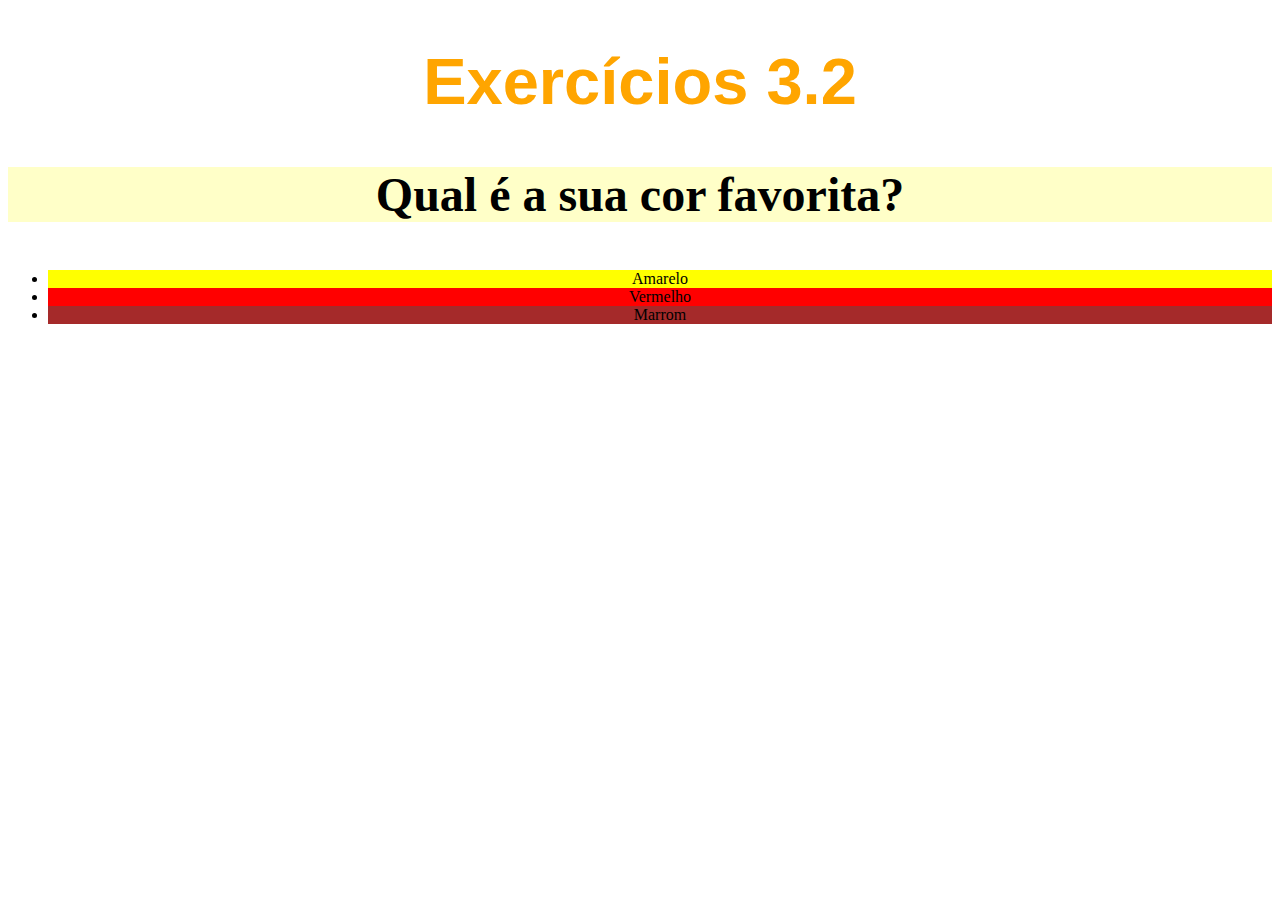
<file: fundamentos/bloco-3-introducao-a-html-e-css/dia-2-html-css-primeiros-passos-em-css/index.html>
<!DOCTYPE html>
<html lang="pt-br">
  <head>
    <meta charset="UTF-8">
    <title>HTML</title>
    <link rel="stylesheet" type="text/css" href="./style.css">
  </head>
  <body>
    <h1>Exercícios 3.2</h1>
    <p id="fundo-amarelo">Qual é a sua cor favorita?</p>
    <ul>
      <li id="amarelo">Amarelo</li>
      <li id="vermelho">Vermelho</li>
      <li id="marrom">Marrom</li>
    </ul>
  </body>
</html>
</file>
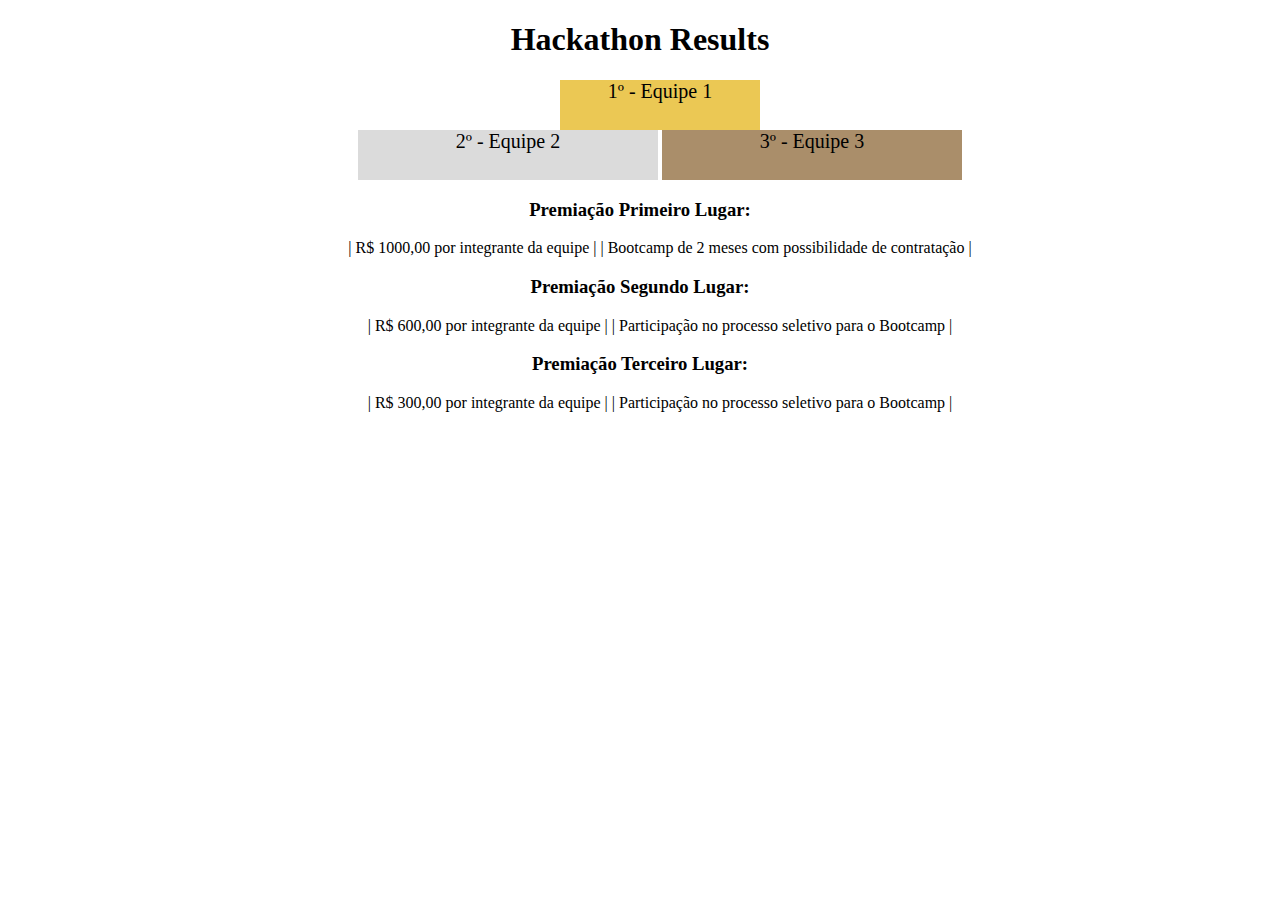
<file: fundamentos/bloco-3-introducao-a-html-e-css/dia-4-html-semantico/index.html>
<!DOCTYPE html>
<html lang="pt">
  <head>
    <meta charset="UTF-8">
    <meta name="viewport" content="width=device-width, initial-scale=1.0">
    <title>Ranking</title>
    <link rel="stylesheet" href="./style.css">
  </head>
  <body>
    <header>
      <h1>Hackathon Results</h1>
    </header>
    <section>
      <ul>
        <li class="first">1º - Equipe 1</li>
        <li class="second">2º - Equipe 2</li>
        <li class="third">3º - Equipe 3</li>
      </ul>
    </section>
    <section id="premiacoes">
      <h3>Premiação Primeiro Lugar:</h3>
      <ul>
        <li>| R$ 1000,00 por integrante da equipe |</li>
        <li>| Bootcamp de 2 meses com possibilidade de contratação |</li>
      </ul>
      <h3>Premiação Segundo Lugar:</h3>
      <ul>
        <li>| R$ 600,00 por integrante da equipe |</li>
        <li>| Participação no processo seletivo para o Bootcamp |</li>
      </ul>
      <h3>Premiação Terceiro Lugar:</h3>
      <ul>
        <li>| R$ 300,00 por integrante da equipe |</li>
        <li>| Participação no processo seletivo para o Bootcamp |</li>
      </ul>
    </section>
  </body>
</html>
</file>
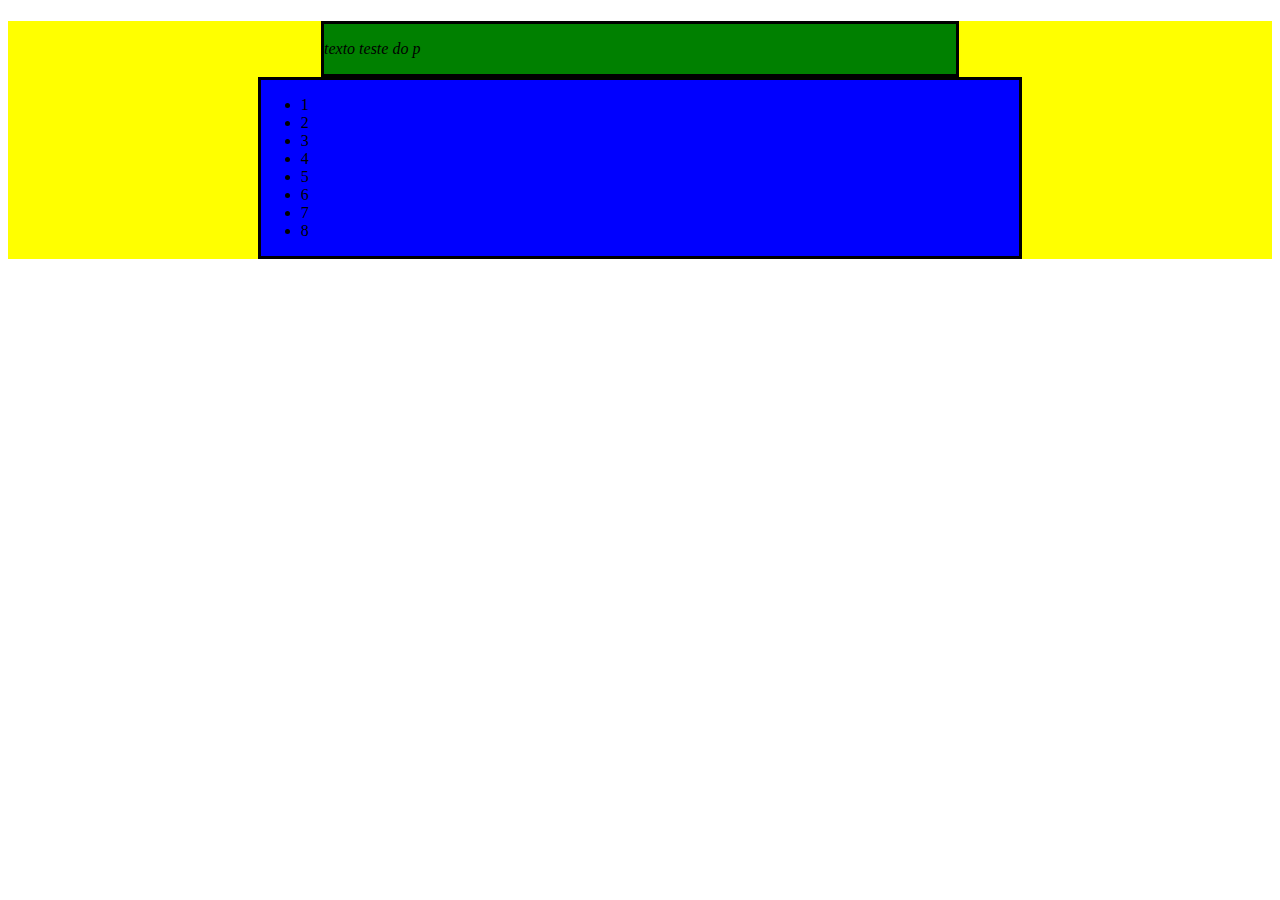
<file: fundamentos/bloco-5-javascript-dom-eventos-e-web-storage/dia-2-javascript-trabalhando-com-elementos/index.html>
<!DOCTYPE html>
<html>
  <head>
    <meta charset="UTF-8" />
    <meta name="viewport" content="width=device-width" />
    <title>Exercício 5.2</title>
    <style>
      section {
        border-color: black;
        border-style: solid;
      }

      .title {
        text-align: center;
      }

      .main-content {
        background-color: yellow;
      }

      .main-content .center-content {
        background-color: red;
        width: 50%;
        margin-left: auto;
        margin-right: auto;
      }

      .main-content .center-content p {
        font-style: italic;
      }

      .main-content .left-content {
        background-color: green;
        width: 60%;
        margin-left: 0;
        margin-right: auto;
      }

      .main-content .left-content .small-image {
        display: block;
        margin-left: auto;
        margin-right: auto;
        border-radius: 100%;
      }

      .main-content .right-content {
        background-color: blue;
        width: 60%;
        margin-left: auto;
        margin-right: 0;
      }

      .main-content .description {
        text-align: center;
      }
    </style>
  </head>
  <body>
    <script>
      const body = document.getElementsByTagName('body')[0];
      const h1 = document.createElement('h1');
      body.appendChild(h1);

      const main = document.createElement('main');
      main.classList.add('main-content');
      body.appendChild(main)

      const section = document.createElement('section');
      section.classList.add('center-content');
      main.appendChild(section);

      const p = document.createElement('p');
      p.innerText = 'texto teste do p';
      section.appendChild(p);

      const s2 = document.createElement('section');
      s2.classList.add('left-content');
      main.appendChild(s2);

      const s3 = document.createElement('section');
      s3.classList.add('right-content');
      main.appendChild(s3);

      const img = document.createElement('img');
      img.src = 'https://picsum.photos/200';
      img.classList.add('small-image');
      s2.appendChild(img);

      const lista = document.createElement('ul');
      let item;

      for (let i = 0; i < 10; i += 1) {
        item = document.createElement('li');
        item.innerText = i + 1;
        lista.appendChild(item);
      }

      s3.appendChild(lista);

      const h31 = document.createElement('h3');
      const h32 = document.createElement('h3');
      const h33 = document.createElement('h3');

      main.appendChild(h31);
      main.appendChild(h32);
      main.appendChild(h33);

      h1.classList.add('title');
      h31.classList.add('description');
      h32.classList.add('description');
      h33.classList.add('description');

      main.removeChild(s2);
      s3.style.marginRight = 'auto';
      section.style.backgroundColor = 'green';
      lista.lastChild.remove();
      lista.lastChild.remove();

    </script>
  </body>
</html>
</file>
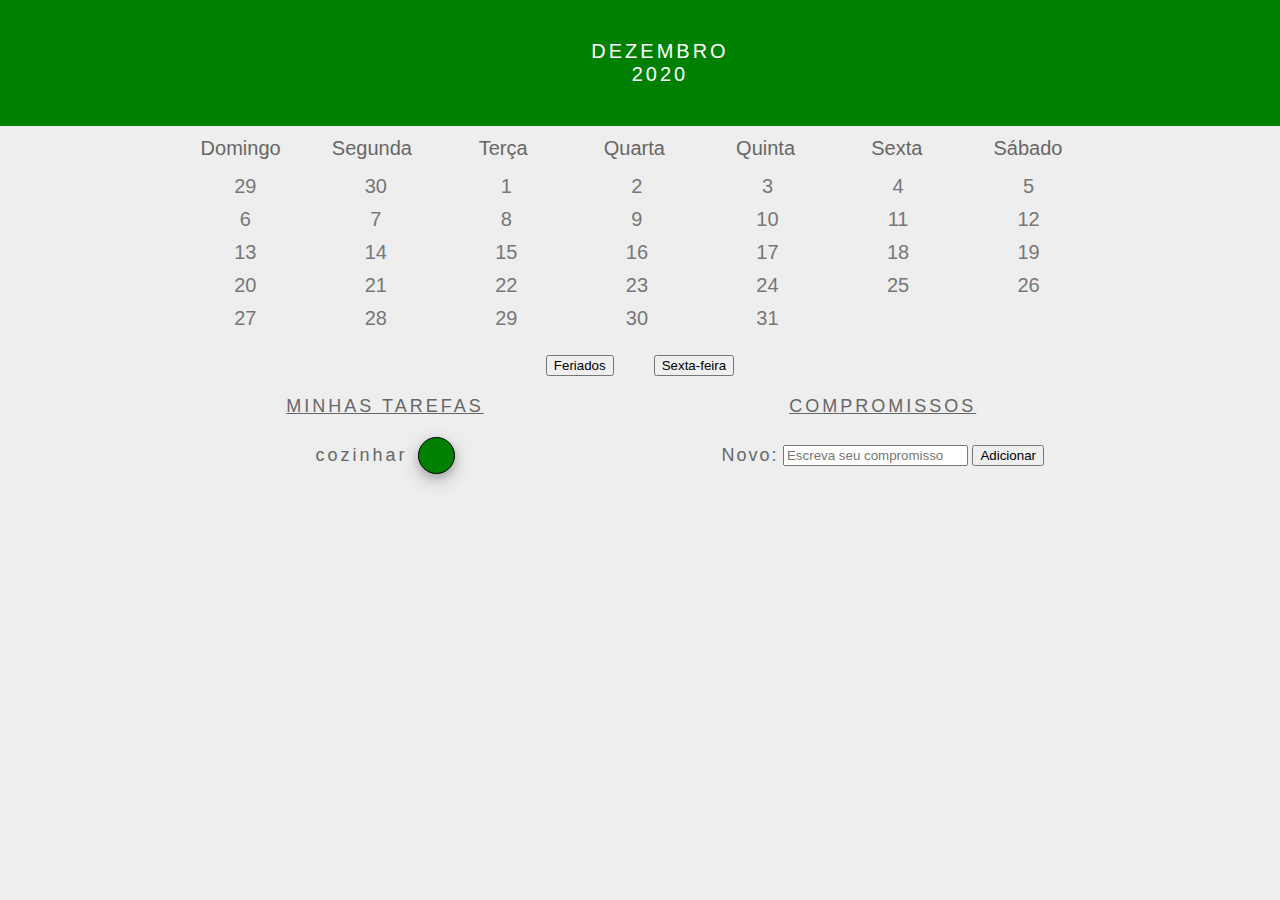
<file: fundamentos/bloco-5-javascript-dom-eventos-e-web-storage/dia-3-eventos/index.html>
<!DOCTYPE html>
<html>
  <head>
    <link rel="stylesheet" href="style.css">
    <meta charset="UTF-8" />
    <meta name="viewport" content="width=device-width" />
    <title>Calendar</title>
  </head>
  <body>
    <header class="month-container">
      <ul>
        <li id="month">Dezembro</li>
        <li id="year">2020</li>
      </ul>
    </header>

    <div id="calendario">
      <div class="week-days-container">
        <ul class="week-days">
        </ul>
      </div>
      <div class="days-container">
        <ul id="days">
        </ul>
      </div>

      <div class="buttons-container">
      </div>
      
      <section class="tasks-container">
        <div class="my-tasks">
          <h3>MINHAS TAREFAS</h3>
        </div>
        <div class="input-container">
          <h3>COMPROMISSOS</h3>
          <label for="task-input">Novo:</label>
          <input type="text"
            id="task-input"
            placeholder="Escreva seu compromisso"
          >
          <button id="btn-add">Adicionar</button>
        </div>
        <div class="task-list-container">
          <ul class="task-list">
          </ul>
        </div>
      </section>
    </div>
   
    <script src="script.js"></script>
  </body>
</html>
</file>
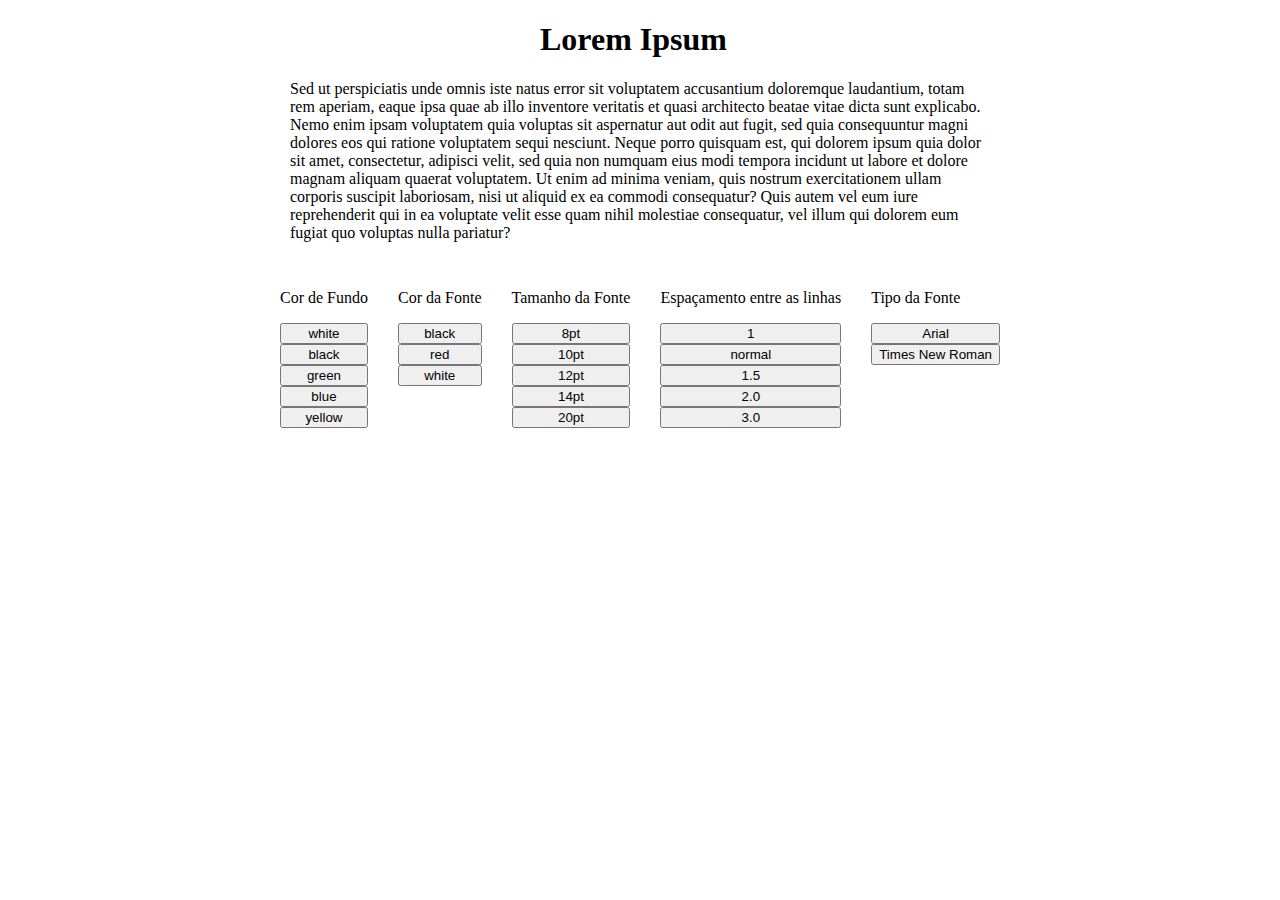
<file: fundamentos/bloco-5-javascript-dom-eventos-e-web-storage/dia-4-Web-Storage/index.html>
<!DOCTYPE html>
<html lang="en">
<head>
  <meta charset="UTF-8">
  <meta http-equiv="X-UA-Compatible" content="IE=edge">
  <meta name="viewport" content="width=device-width, initial-scale=1.0">
  <link rel="stylesheet" href="style.css">
  <title>Leitura de Texto</title>
</head>
<body>
  <h1>Lorem Ipsum</h1>
  <p id="texto">
    Sed ut perspiciatis unde omnis iste natus error sit 
    voluptatem accusantium doloremque laudantium, totam rem 
    aperiam, eaque ipsa quae ab illo inventore veritatis et 
    quasi architecto beatae vitae dicta sunt explicabo. Nemo 
    enim ipsam voluptatem quia voluptas sit aspernatur aut odit 
    aut fugit, sed quia consequuntur magni dolores eos qui ratione 
    voluptatem sequi nesciunt. Neque porro quisquam est, qui 
    dolorem ipsum quia dolor sit amet, consectetur, adipisci 
    velit, sed quia non numquam eius modi tempora incidunt 
    ut labore et dolore magnam aliquam quaerat voluptatem. 
    Ut enim ad minima veniam, quis nostrum exercitationem 
    ullam corporis suscipit laboriosam, nisi ut aliquid ex 
    ea commodi consequatur? Quis autem vel eum iure reprehenderit 
    qui in ea voluptate velit esse quam nihil molestiae 
    consequatur, vel illum qui dolorem eum fugiat quo voluptas nulla pariatur?
  </p>

  <div id="selecao">
    <div class="opcoes">
      <p>Cor de Fundo</p>
      <button class="bgOption" type="button">white</button>
      <button class="bgOption" type="button">black</button>
      <button class="bgOption" type="button">green</button>
      <button class="bgOption" type="button">blue</button>
      <button class="bgOption" type="button">yellow</button>
    </div>

    <div class="opcoes">
      <p>Cor da Fonte</p>
      <button class="fontColor" type="button">black</button>
      <button class="fontColor" type="button">red</button>
      <button class="fontColor" type="button">white</button>
    </div>

    <div class="opcoes">
      <p>Tamanho da Fonte</p>
      <button class="fontSize" type="button">8pt</button>
      <button class="fontSize" type="button">10pt</button>
      <button class="fontSize" type="button">12pt</button>
      <button class="fontSize" type="button">14pt</button>
      <button class="fontSize" type="button">20pt</button>
    </div>
    
    <div class="opcoes">
        <p>Espaçamento entre as linhas</p>
        <button class="lineSpace" type="button">1</button>
        <button class="lineSpace" type="button">normal</button>
        <button class="lineSpace" type="button">1.5</button>
        <button class="lineSpace" type="button">2.0</button>
        <button class="lineSpace" type="button">3.0</button> 
    </div>
    
    <div class="opcoes">
      <p>Tipo da Fonte</p>
        <button class="font" type="button">Arial</button>
        <button class="font" type="button">Times New Roman</button>
    </div>
  </div>
  <script src="script.js"></script>
</body>
</html>
</file>
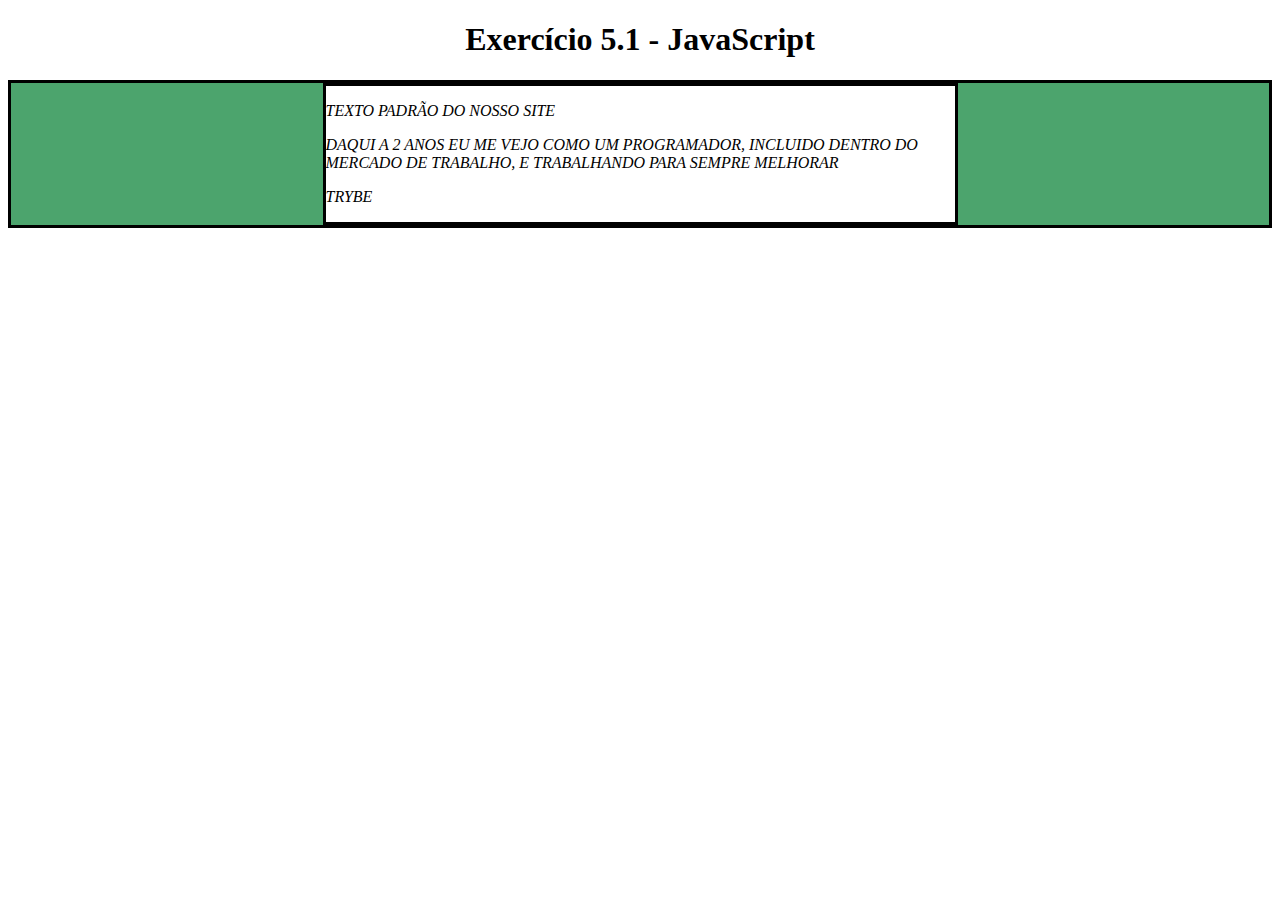
<file: fundamentos/bloco-5-javascript-dom-eventos-e-web-storage/exercicios/index.html>
<!DOCTYPE html>
<html>
  <head>
    <meta charset="UTF-8" />
    <meta name="viewport" content="width=device-width" />
    <title>Exercício 5.1</title>
    <link rel="stylesheet" href="style.css">
  </head>
  <body>
    <header> 
      <h1 class="title">Exercício 5.1 - JavaEscripito </h1>
    </header>    
    <main class="main-content">
      <section class="center-content">
        <p>Texto padrão do nosso site</p>
        <p>-----</p>
        <p>Trybe</p>
      </section>
    </main>
    <script src="script.js"></script>
  </body>
</html>
</file>
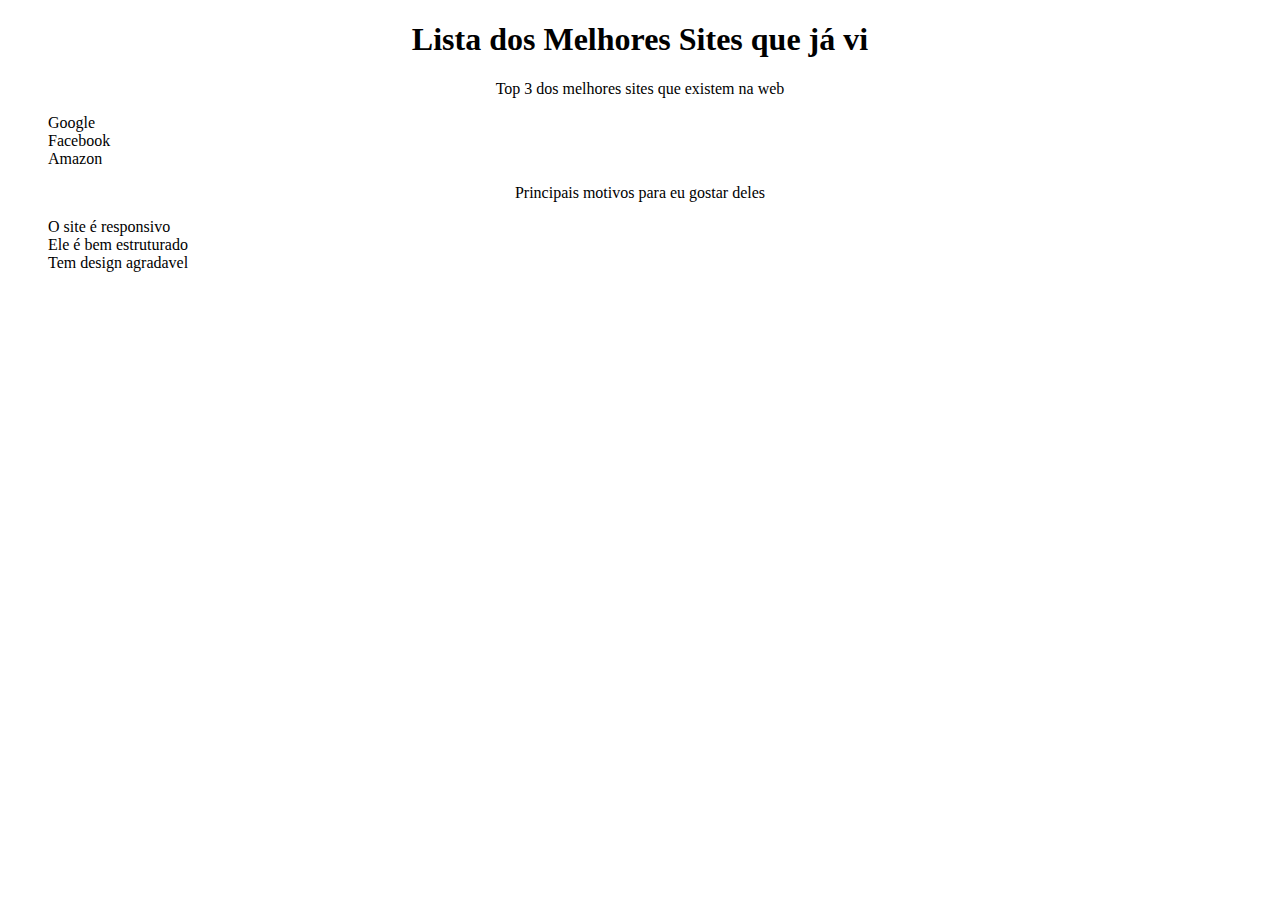
<file: fundamentos/bloco-3-introducao-a-html-e-css/dia-3-html-css-seletores-e-posicionamentos/agrupamento-de-seletores-e-pseudoclasses-1/index.html>
<!DOCTYPE html>
<html lang="pt-br">
  <head>
    <meta charset="UTF-8">
    <title>Agrupando Seletores</title>
    <link rel="stylesheet" href="style.css">
  </head>
  <body>
    <h1>Lista dos Melhores Sites que já vi</h1>
    <p>Top 3 dos melhores sites que existem na web</p>
    <ol>
        <li>Google</li>
        <li>Facebook</li>
        <li>Amazon</li>
    </ol>
    <p>Principais motivos para eu gostar deles</p>
    <ul>
        <li>O site é responsivo</li>
        <li>Ele é bem estruturado</li>
        <li>Tem design agradavel</li>
    </ul>
  </body>
</html>
</file>
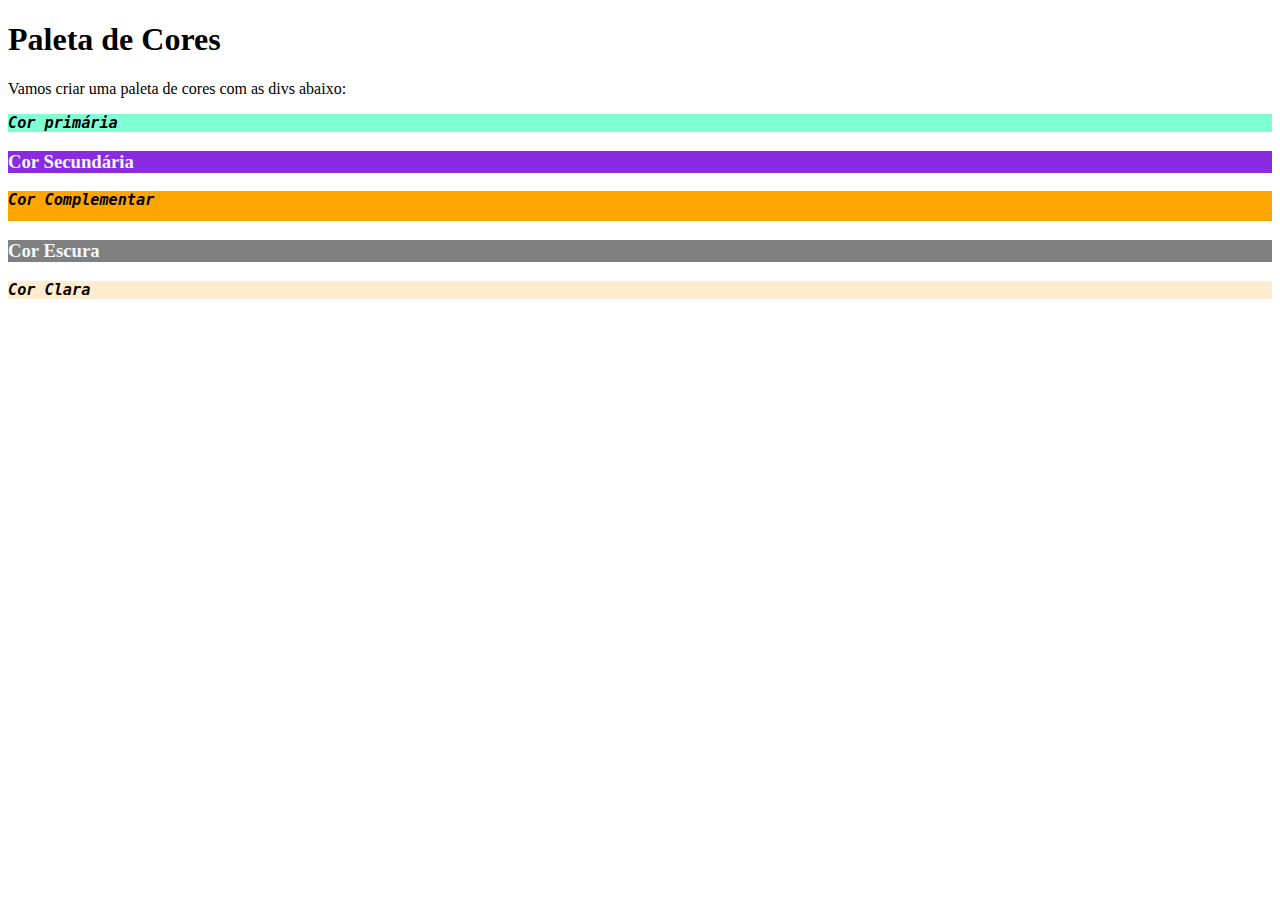
<file: fundamentos/bloco-3-introducao-a-html-e-css/dia-3-html-css-seletores-e-posicionamentos/agrupamento-de-seletores-e-pseudoclasses-2/index.html>
<!DOCTYPE html>
<html lang="pt-br">
<head>
  <meta charset="UTF-8">
  <title>Pseudoclasses</title>
  <link rel="stylesheet" href="style.css">
</head>
<body>
  <h1>Paleta de Cores</h1>
  <p>Vamos criar uma paleta de cores com as divs abaixo:</p>
  <div id="primary">
    <h3 class="light-bg">Cor primária</h3>
  </div>
  <div id="secondary" >
    <h3 class="dark-bg">Cor Secundária</h3>
  </div>
  <div id="complementary">
    <h3 class="light-bg">Cor Complementar</h3>
  </div>
  <div id="dark">
    <h3 class="dark-bg">Cor Escura</h3>
  </div>
  <div id="light">
    <h3 class="light-bg">Cor Clara</h3>
  </div>
</body>
</html>
</file>
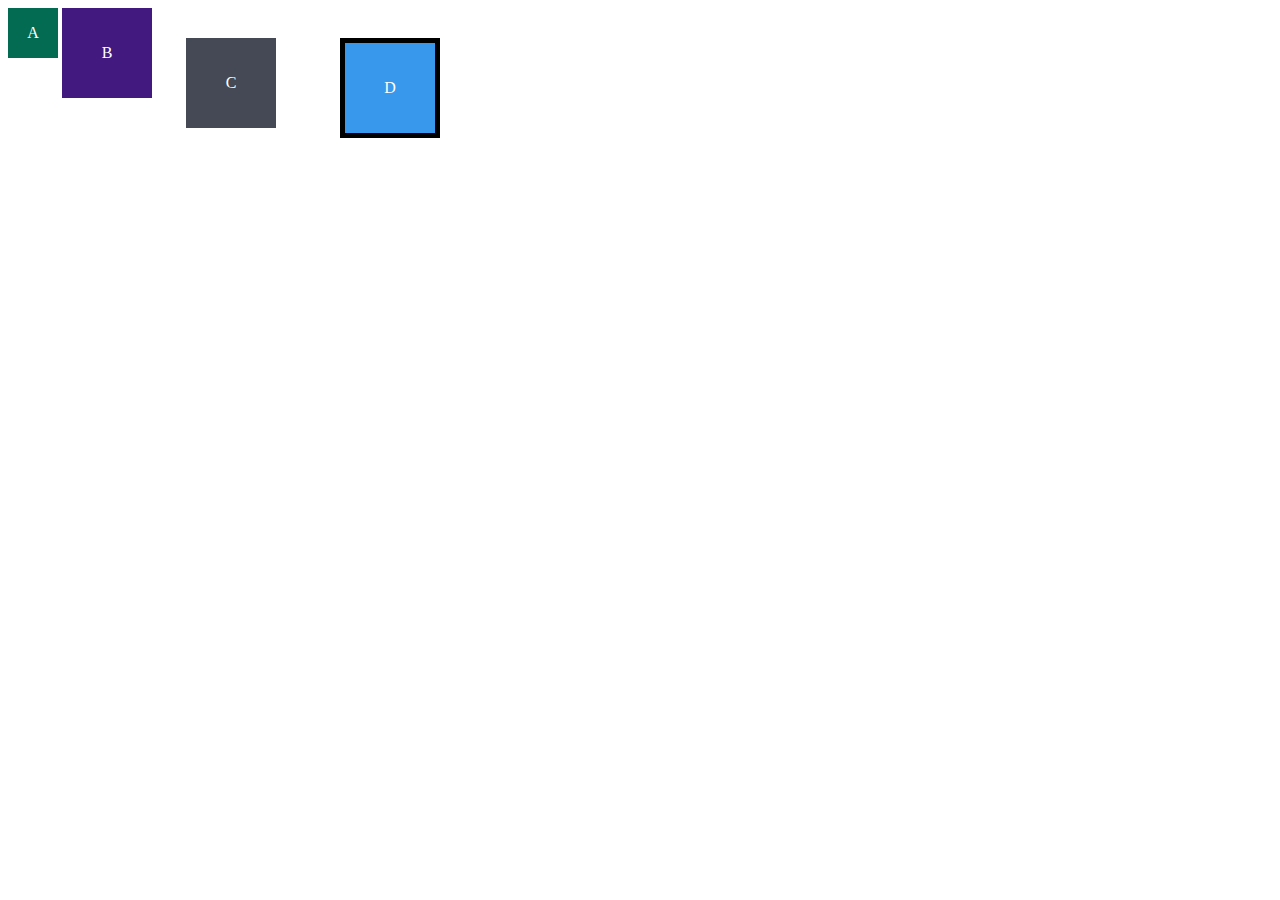
<file: fundamentos/bloco-3-introducao-a-html-e-css/dia-3-html-css-seletores-e-posicionamentos/box-model/index.html>
<!DOCTYPE html>
<html lang="en">
<head>
  <meta charset="UTF-8">
  <meta name="viewport" content="width=device-width, initial-scale=1.0">
  <title>Exercício de Fixação: box model</title>
  <link rel="stylesheet" href="style.css">
</head>
<body>
  <div class="caixa width-and-height" style="background: #036b52">A</div>
  <div class="caixa width-and-height padding" style="background: #41197f;">B</div>
  <div class="caixa width-and-height padding margin" style="background: #444955">C</div>
  <div class="caixa width-and-height padding margin border" style="background: #3898EC">D</div>
</body>
</html>
</file>
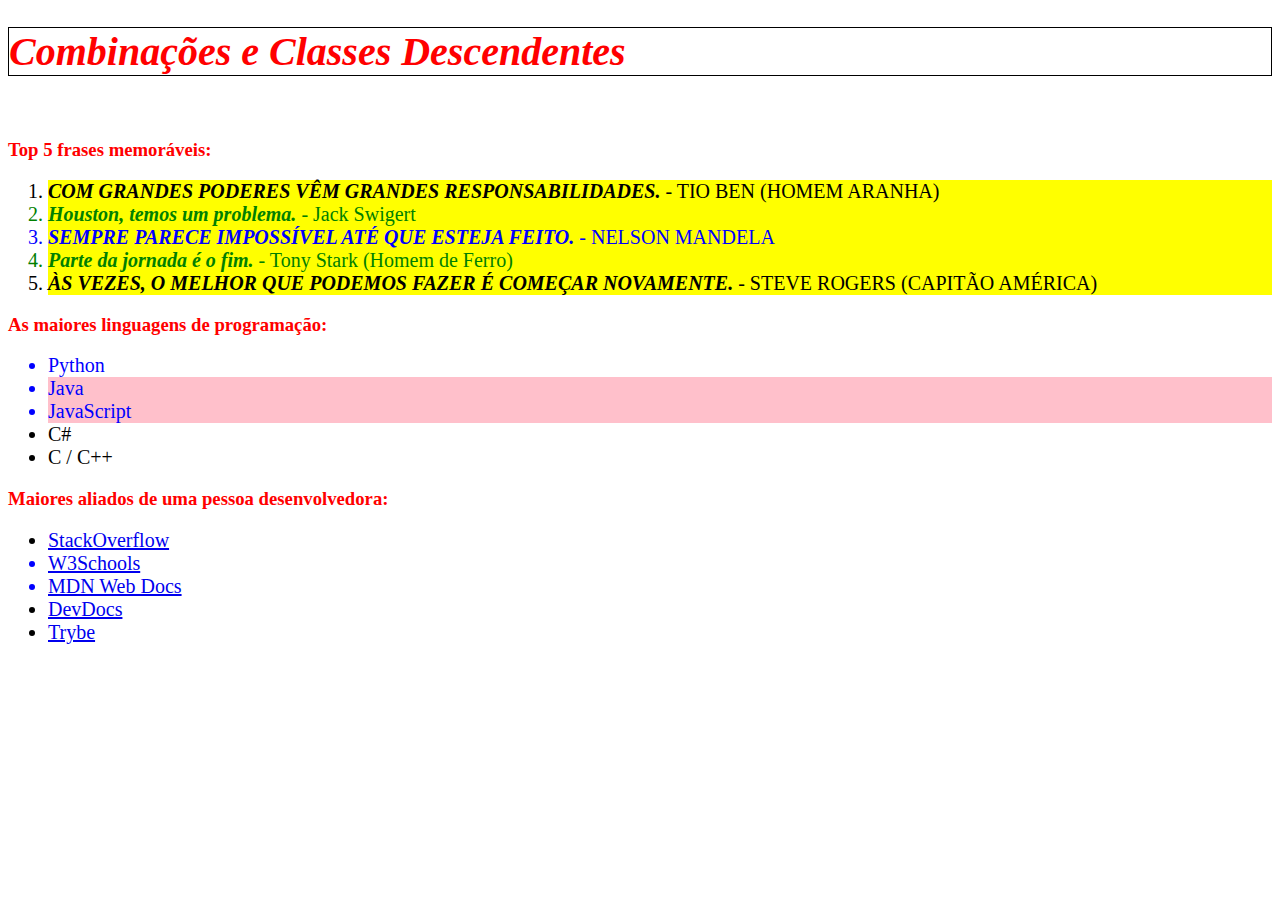
<file: fundamentos/bloco-3-introducao-a-html-e-css/dia-3-html-css-seletores-e-posicionamentos/combinacoes-e-classes-descendentes/index.html>
<!DOCTYPE html>
<html lang="pt-br">
  <head>
    <meta charset="UTF-8">
    <link rel="stylesheet" href="style.css">
    <title>#GoTrybe</title>
  </head>
  <body>
    <h1><em>Combinações e Classes Descendentes</em></h1>
    <br />
    <h3>Top 5 frases memoráveis:</h3>
    <ol>
      <li><em>Com grandes poderes vêm grandes responsabilidades.</em> - Tio Ben (Homem Aranha)</li>
      <li><em>Houston, temos um problema.</em> - Jack Swigert</li>
      <li><em>Sempre parece impossível até que esteja feito.</em> - Nelson Mandela</li>
      <li><em>Parte da jornada é o fim.</em> - Tony Stark (Homem de Ferro)</li>
      <li><em>Às vezes, o melhor que podemos fazer é começar novamente.</em> - Steve Rogers (Capitão América)</li>
    </ol>
    <h3>As maiores linguagens de programação:</h3>
    <ul id="linguagens">
      <li>Python</li>
      <li class="java">Java</li>
      <li class="java">JavaScript</li>
      <li>C#</li>
      <li>C / C++</li>
    </ul>
    <h3>Maiores aliados de uma pessoa desenvolvedora:</h3>
    <ul id="aliados">
      <li>
        <a href="https://pt.stackoverflow.com/" target="_blank">StackOverflow</a>
      </li>
      <li>
        <a href="https://www.w3schools.com/" target="_blank">W3Schools</a>
      </li>
      <li>
        <a href="https://developer.mozilla.org/pt-BR/" target="_blank">MDN Web Docs</a>
      </li>
      <li>
        <a href="https://devdocs.io/" target="_blank">DevDocs</a>
      </li>
      <li>
        <a href="https://app.betrybe.com/" target="_blank">Trybe</a>
      </li>
    </ul>
  </body>
</html>
</file>
<file: fundamentos/bloco-3-introducao-a-html-e-css/dia-2-html-css-primeiros-passos-em-css/style.css>
h1 {
    font-size: 65px;
    color: orange;
    font-family: sans-serif;
}

p {
    font-weight: 600;
    font-size: 3em;
}

#fundo-amarelo {
    background-color: rgb(255,400,200);
}

body {
    font-size: 16px;
    text-align: center;
}

#amarelo {
    background-color: yellow;
}

#vermelho {
    background-color: red;
}

#marrom {
    background-color: brown;
}
</file>
<file: fundamentos/bloco-3-introducao-a-html-e-css/dia-4-html-semantico/style.css>
* {
    text-align: center;
}

.first {
    background-color: rgb(235, 200, 84);
    font-size: 20px;
    height: 50px;
    width: 200px;
    display: block;
    margin:0 auto;
}

.second {
    background-color: rgb(219, 219, 219);
    font-size: 20px;
    height: 50px;
    width: 300px;
    display: inline-block;
}

.third {
    background-color: rgb(170, 142, 106);
    font-size: 20px;
    height: 50px;
    width: 300px;
    display: inline-block;
}

#premiacoes ul li{
    display: inline-block;
}
</file>
<file: fundamentos/bloco-5-javascript-dom-eventos-e-web-storage/dia-3-eventos/style.css>
* {
  margin: 0;
}

body {
  font-family: Verdana, Geneva, Tahoma, sans-serif;
  background-color: #eee;
}

button {
  margin: 20px;
}

#btn-add {
  margin: 0;
}

.buttons-container {
  background-color: #eee;
  display: inline-block;
  text-align: center;
  width: 100%;
}

#days {
  margin: 0;
}

#days li {
  color: #777;
  display: inline-block;
  font-size:20px;
  margin: 5px 0;
  text-align: center;
  vertical-align: middle;
  width: 13.6%;
}

.input-container {
  width: 49%;
  height: 100px;
  display: inline-block;
}

input {
  margin-top: 8px;
}

label {
  color: #666;
  font-size: 18px;
  font-weight: 500;
  letter-spacing: 2px;
  vertical-align: middle;
}

.month-container {
  background: green;
  padding: 40px 25px;
  text-align: center;
}

.month-container ul li {
  color:white;
  font-size: 20px;
  letter-spacing: 3px;
  list-style-type: none;
  text-transform: uppercase;
}

.my-tasks {
  clear: both;
  float: left;
  height: 100px;
  vertical-align: middle;
  width: 49%;
}

.my-tasks div {
  border: 1px solid black;
  border-radius: 100%;
  box-shadow: 0 4px 8px 0 rgba(0, 0, 0, 0.2), 0 6px 20px 0 rgba(0, 0, 0, 0.19);
  display: inline-block;
  height: 35px;
  margin-left: 10px;
  vertical-align: middle;
  width: 35px;
}

.my-tasks div:hover {
  height: 45px;
  width: 45px;
}

.my-tasks span {
  color: #666;
  font-size: 18px;
  font-weight: 500;
  letter-spacing: 3px;
  padding-bottom: 10px;
  vertical-align: middle;
}

.tasks-container {
  height: 130px;
  justify-content: center;
  text-align: center;
  width: 100%;
}

.tasks-container h3 {
  color: #666;
  font-size: 18px;
  font-weight: 500;
  margin-bottom: 20px;
  text-decoration: underline;
  letter-spacing: 3px;
}

.task-list {
  margin-top: 20px;
}

.task-list-container {
  display: inline-block;
}

.task-list-container ul {
  list-style-type: none;
  padding: 0;
  color: #666;
  font-size: 18px;
  font-weight: 500;
  letter-spacing: 2px;
  vertical-align: middle;
}

.week-days-container {
  margin-left: 35px;
}

.week-days li {
  color: #666;
  display: inline-block;
  text-align: center;
  vertical-align: middle;
  width: 13.6%;
}

.week-days {
  font-size: 20px;
  margin: 0px;
  padding: 10px 0;
}

#calendario {
  margin-left: auto;
  margin-right: auto;
  max-width: 1000px;
}
</file>
<file: fundamentos/bloco-5-javascript-dom-eventos-e-web-storage/dia-4-Web-Storage/style.css>
#texto {
  max-width: 700px;
  margin-left: auto;
  margin-right: auto;
}

h1 {
  max-width: 200px;
  margin-left: auto;
  margin-right: auto;
}

#selecao {
  display: flex;
  flex-direction: row;
  max-width: 800px;
  margin-left: auto;
  margin-right: auto;
  justify-content: center;
  align-content: top;
}

.opcoes {
  display: flex;
  flex-direction: column;
  padding: 15px;
}
</file>
<file: fundamentos/bloco-5-javascript-dom-eventos-e-web-storage/exercicios/style.css>
main, section {
    border-color: black;
    border-style: solid;
  }

  .title {
    text-align: center;
  }

  .main-content {
    background-color: yellow;
  }

  .main-content .center-content {
    background-color: red;
    width: 50%;
    margin: 0 auto;
  }

  .main-content .center-content p {
    font-style: italic;
  }
</file>
<file: fundamentos/bloco-3-introducao-a-html-e-css/dia-3-html-css-seletores-e-posicionamentos/agrupamento-de-seletores-e-pseudoclasses-1/style.css>
h1, p {
    text-align: center;
}

ul, ol {
    list-style: none;
}

li:hover{
    background-color: purple;
    color: white;
}

li:active{
    font-family: 'Courier New', Courier, monospace;
}
</file>
<file: fundamentos/bloco-3-introducao-a-html-e-css/dia-3-html-css-seletores-e-posicionamentos/agrupamento-de-seletores-e-pseudoclasses-2/style.css>
div:hover {
    border-style: dotted;
}

div:nth-of-type(3){
    height:30px;
}

div:nth-of-type(odd){
    font-style: italic;
}

#primary {
    background-color: aquamarine;
}

#secondary{
    background-color: blueviolet;
}

#complementary{
    background-color: orange;
}

#dark {
    background-color: grey;
}

#light{
    background-color: blanchedalmond;
}

.dark-bg{
    color:aliceblue;
}

.light-bg {
    font-family: monospace;
}
</file>
<file: fundamentos/bloco-3-introducao-a-html-e-css/dia-3-html-css-seletores-e-posicionamentos/box-model/style.css>
.caixa {
    color: white;
    display: inline-block;
    line-height: 50px;
    text-align: center;
    vertical-align: top;
  }
  
  .width-and-height {
    height: 50px;
    width: 50px;
  }
  
  /* insira na classe abaixo um padding de 20px para aplicá-lo aos itens B, C e D */
  .padding {
    padding: 20px;
  }
  
  /* insira na classe abaixo uma margem de 30px para aplicá-la aos itens C e D */
  .margin {
    margin: 30px;
  }
  
  /* insira na classe abaixo uma borda com valor '5px solid black' para aplicá-la ao item D */
  .border {
    border: 5px solid black;  
  }
</file>
<file: fundamentos/bloco-3-introducao-a-html-e-css/dia-3-html-css-seletores-e-posicionamentos/combinacoes-e-classes-descendentes/style.css>
ol li{
    background-color: yellow;
}

ol li:nth-of-type(even){
    color:green;
}

ol li:nth-of-type(odd){
    text-transform: uppercase;
}

h1, h3{
    color: red;
}

h1, h3 em{
    font-size: 40px;
    border: 1px solid black;
}

li {
    font-size: 20px;
}

li em{
    font-weight: 700;
}

#linguagens li:nth-child(1), li:nth-child(2), li:nth-child(3){
    color: blue;
}

#linguagens li.java{
    background-color: pink;
}

#aliados li:hover{
    font-weight: 700;
}

#aliados li:nth-child(1) a:hover{
    text-decoration: none;
    color:inherit; 
    color:orange;
}

#aliados li:nth-child(2) a:hover{
    text-decoration: none;
    color:inherit; 
    color:green;
}

#aliados li:nth-child(3) a:hover{
    text-decoration: none;
    color:inherit; 
    color:black;
}

#aliados li:nth-child(4) a:hover{
    text-decoration: none;
    color:inherit; 
    color:yellow;
}

#aliados li:nth-child(5) a:hover{
    text-decoration: none;
    color:inherit; 
    color:green;
}
</file>
